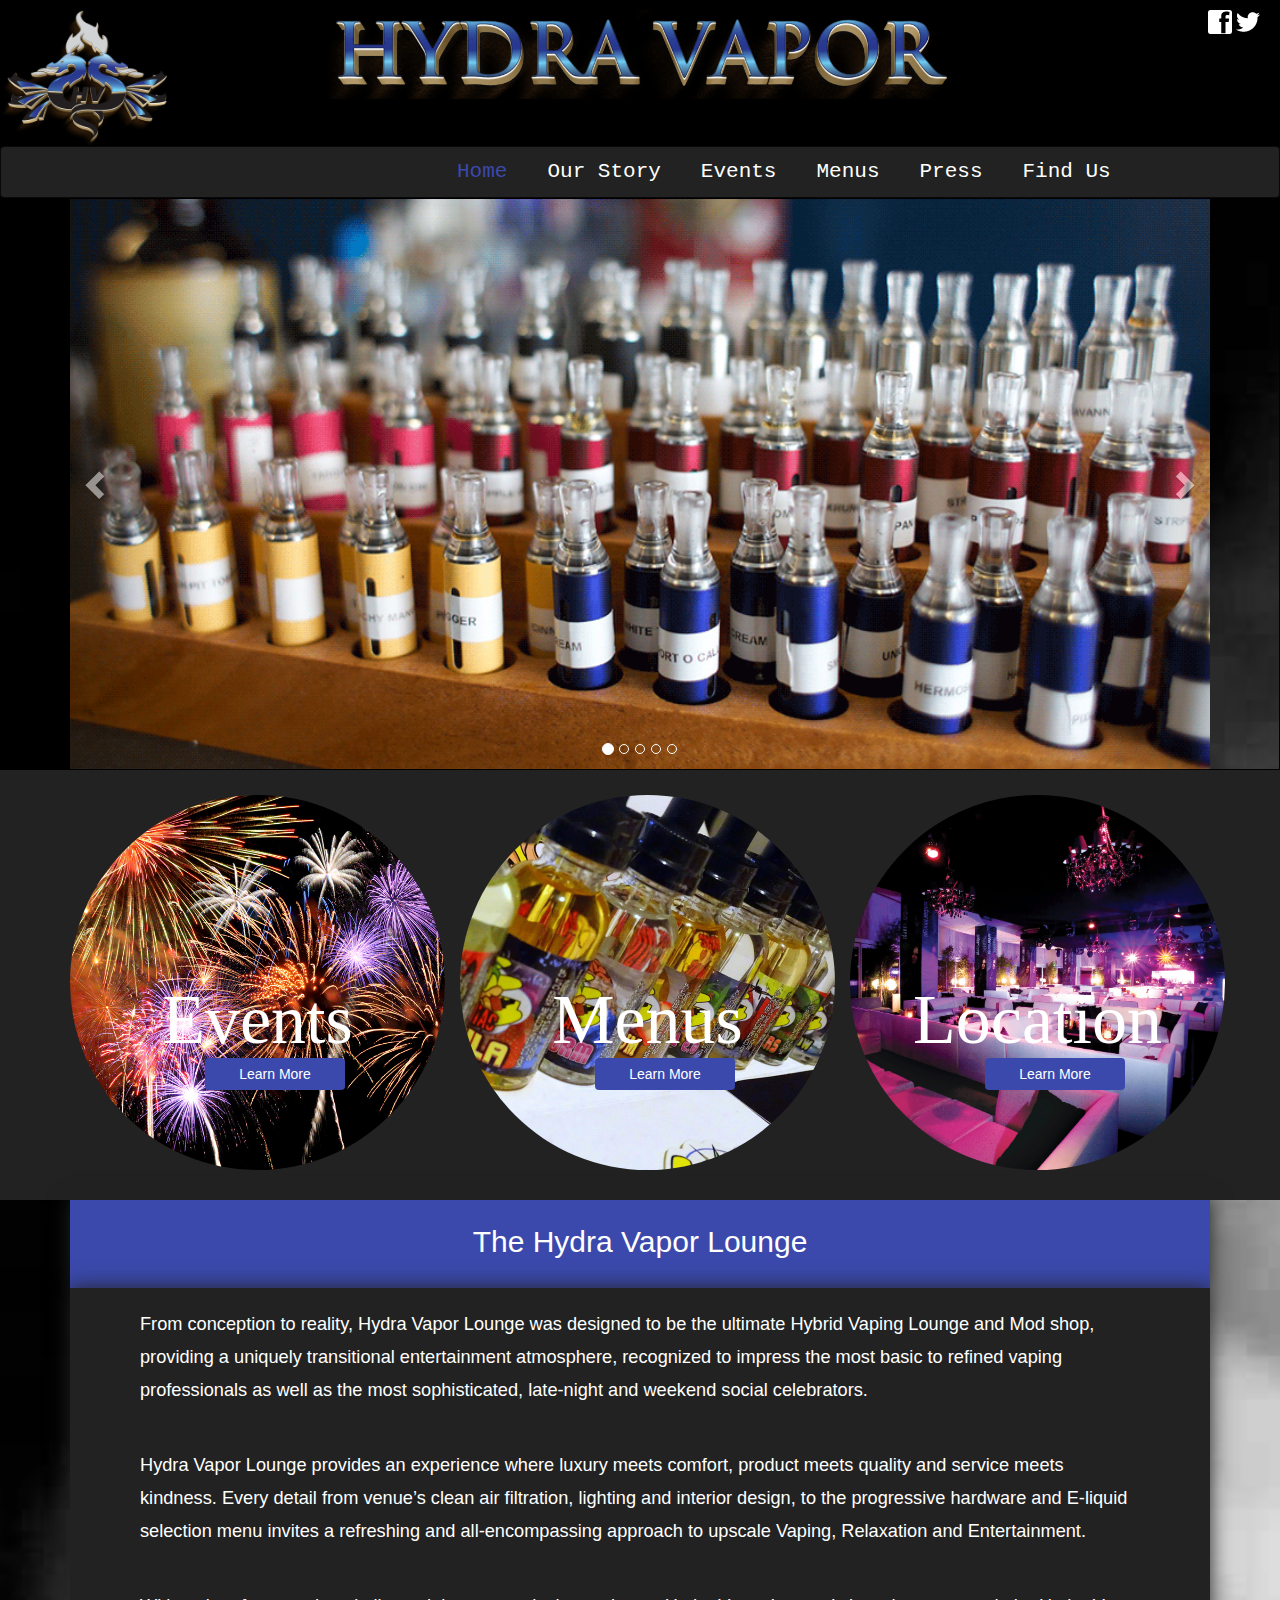
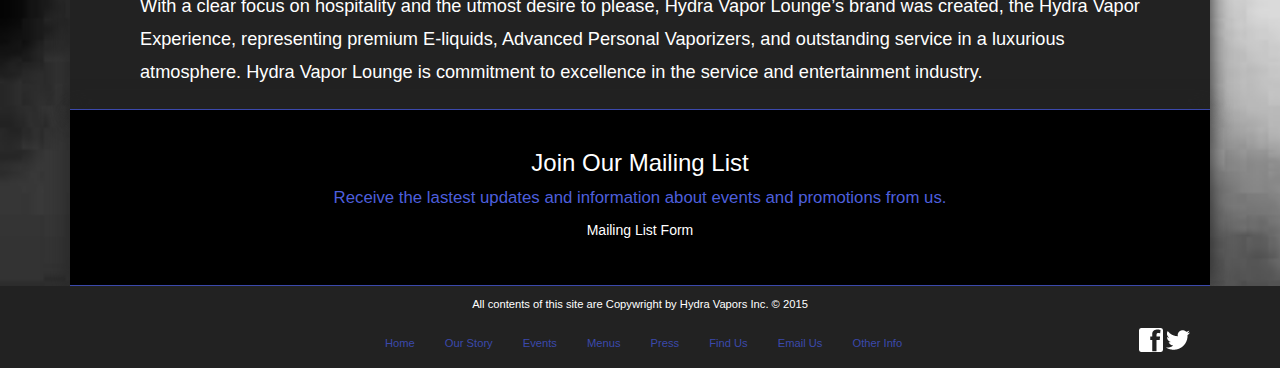
<file: index.html>
<!DOCTYPE html>
<html lang="en">
  <head>
    <meta charset="utf-8">
    <meta http-equiv="X-UA-Compatible" content="IE=edge">
    <meta name="viewport" content="width=device-width, initial-scale=1">
    <title>Hydra Vapors</title>
    <link href="css/bootstrap.min.css" rel="stylesheet">
    <link href="css/stylesheet.css" rel="stylesheet">
    <script src="jquery/dist/jquery.js"></script>
   </head>
   
  <body>
    <div class="container-liquid headlogo">
      <div class="row">
          <div class="col-lg-3, col-md-3, col-sm-3, col-xs-3">
            <div class="logo">
            <img src="img/hydralogobase2.png" class="left-block img-responsive" alt="Hydra Vapor Logo" width="170">
          </div>
          </div>
          <div class="col-lg-6, col-md-6, col-sm-6, col-xs-6">
            <div class="logo">
            <a href="index.html"><img src="img/hydravaportitle2.png" class="center-block img-responsive" alt="Hydra Vapor Title" width="900"></a>
            </div>
          </div>
          <div class="col-lg-3, col-md-3, col-sm-3, col-xs-3">
            <div class="social">
                <a href="https://www.facebook.com/HydraVapors"target="_blank"><img src="img/Facebook_Logo_Button_24.png"></a>
                <a href="https://twitter.com/hydravapors"target="_blank"><img src="img/Twitter_logo_24.png"></a>
             </div>
           </div>
        </div>
       </div>
       
    
       <div class="navbar navbar-inverse" role="navigation">
         <div class="container-liquid"> 
           <div class="col-lg-offset-4 col-lg-8 col-md-offset-2 col-md-10 col-sm-offset-1 col-sm-11">
           <button class="navbar-toggle" data-toggle="collapse" data-target=".navtoggle">
             <span class="icon-bar"></span>
             <span class="icon-bar"></span>
             <span class="icon-bar"></span>
           </button>
           <div class="navbar-collapse collapse navtoggle">
           <ul class="nav navbar-nav">
             <li class="active"><a href="index.html">Home</a></li>
             <li><a href="story.html">Our Story</a></li>
             <li><a href="events.html">Events</a></li>
             <li><a href="menu.html">Menus</a></li>
             <li><a href="press.html">Press</a></li>
             <li><a href="contact.html">Find Us</a></li>
             
            </ul> 
           </div>
          </div>
         </div>
        </div>
  
        <div id="myCarousel" class="carousel slide" data-ride="carousel">
        <ol class="carousel-indicators hidden-sm hidden-xs">
          <li data-target="#myCarousel" data-slide-to="0" class="active"></li>
          <li data-target="#myCarousel" data-slide-to="1"></li>
          <li data-target="#myCarousel" data-slide-to="2"></li>
          <li data-target="#myCarousel" data-slide-to="3"></li>
          <li data-target="#myCarousel" data-slide-to="4"></li>
        </ol>
        <div class="carousel-inner" role="listbox">
          <div class="item active">
            <div class="container">
            <img src="img/image0.png" class="img-responsive" alt="Vapor Products" width="1580">
          </div>
          </div>

          <div class="item">
            <div class="container">
            <img src="img/image1.png" class="img-responsive" alt="Vapor Products" width="1580">
          </div>
          </div>

          <div class="item">
            <div class="container">
            <img src="img/image05.png" class="img-responsive" alt="Vapor Products" width="1580">
          </div>
          </div>

          <div class="item">
            <div class="container">
            <img src="img/image3.png" class="img-responsive" alt="Vapor Products" width="1580">
          </div>
          </div>
          
          <div class="item">
            <div class="container">
            <img src="img/image4.png" class="img-responsive" alt="Vapor Products" width="1580">
          </div>
          </div>
            <a class="left carousel-control" href="#myCarousel" role="button" data-slide="prev">
              <span class="glyphicon glyphicon-chevron-left" aria-hidden="true"></span>
              <span class="sr-only">Previous</span>
            </a>
            <a class="right carousel-control" href="#myCarousel" role="button" data-slide="next">
              <span class="glyphicon glyphicon-chevron-right" aria-hidden="true"></span>
              <span class="sr-only">Next</span>
            </a>
        </div>
        </div>
        
        <div class="bodyarea">
        <div class="container">
          <div class="bodyimagecontainer row">
            <div class="col-lg-4 col-md-4">
              <div class="bodyimages">
                 <img src="img/events.png" alt="Events" width="375">
                 <figcaption>Events</figcaption>
                 <a href="events.html"><button type="button" class="btn btn-default">Learn More</button></a>
              </div>
            </div>
            <div class="col-lg-4 col-md-4">
              <div class="bodyimages">
                <img src="img/menus.png" alt="Menus" width="375">
                <figcaption>Menus</figcaption>
                <a href="menu.html"><button type="button" class="btn btn-default">Learn More</button></a>
              </div>
            </div>
            <div class="col-lg-4 col-md-4">
              <div class="bodyimages">
                <img src="img/lounge.png" alt="Find Us" width="375">
                <figcaption>Location</figcaption>
                <a href="contact.html"><button type="button" class="btn btn-default">Learn More</button></a>
              </div>
           </div>
          </div>
         </div>
        </div>
        
        
        <div class="container">
           <div class="bodyboxheader">
            <h2>The Hydra Vapor Lounge</h2>
            </div>
            <div class="bodytexts">
            <p>From conception to reality, Hydra Vapor Lounge was designed to be the ultimate Hybrid Vaping Lounge and Mod shop, providing a uniquely transitional entertainment atmosphere, recognized to impress the most basic to refined vaping professionals as well as the most sophisticated, late-night and weekend social celebrators. <br><br></p>
            <p>Hydra Vapor Lounge provides an experience where luxury meets comfort, product meets quality and service meets kindness. Every detail from venue’s clean air filtration, lighting and interior design, to the progressive hardware and E-liquid selection menu invites a refreshing and all-encompassing approach to upscale Vaping, Relaxation and Entertainment.<br><br></p>
            <p>With a clear focus on hospitality and the utmost desire to please, Hydra Vapor Lounge’s brand was created, the Hydra Vapor Experience, representing premium E-liquids, Advanced Personal Vaporizers, and outstanding service in a luxurious atmosphere. Hydra Vapor Lounge is commitment to excellence in the service and entertainment industry.</p>
          </div>
          <div class="bodyboxalt">
            <h3>Join Our Mailing List</h3>
            <p class="smallfont">Receive the lastest updates and information about events and promotions from us.</p>
            <p>Mailing List Form</p>
          </div>
        </div>
         
        
        <div class="bottomtext">
          <div class="container">
            <p>All contents of this site are Copywright by Hydra Vapors Inc. &copy; 2015</p>
             <div class="social hidden-xs">
                <a href="https://www.facebook.com/HydraVapors"target="_blank"><img src="img/Facebook_Logo_Button_24.png"</a>
                <a href="https://twitter.com/hydravapors"target="_blank"><img src="img/Twitter_logo_24.png"></a>
             </div>
              <div class="col-lg-offset-3 col-lg-8 col-md-offset-2 col-md-10 col-sm-offset-1 col-sm-11 hidden-xs">
                <ul class="nav navbar-nav">
                <li><a href="index.html">Home</a></li>
                <li><a href="story.html">Our Story</a></li>
                <li><a href="events.html">Events</a></li>
                <li><a href="menu.html">Menus</a></li>
                <li><a href="press.html">Press</a></li>
                <li><a href="contact.html">Find Us</a></li>
                <li><a href="#">Email Us</a></li>
                <li><a href="#">Other Info</a></li>
                </ul> 
             </div>
          </div>
       </div>
    

    <!-- jQuery (necessary for Bootstrap's JavaScript plugins) -->
    <script src="jquery/dist/jquery.min.js"></script>
    <!-- Include all compiled plugins (below), or include individual files as needed -->
    <script src="js/bootstrap.min.js"></script>
  </body>
</html>
</file>
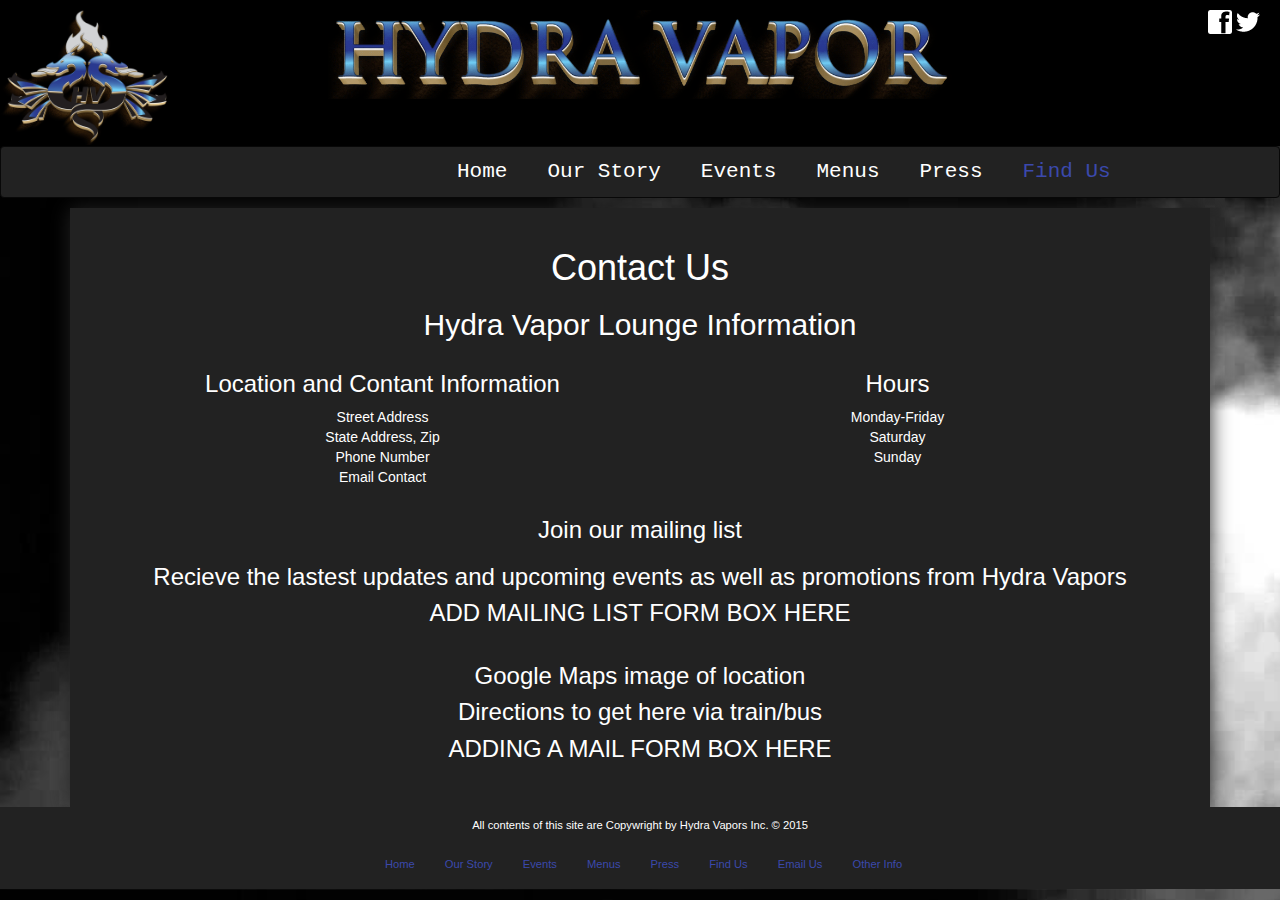
<file: contact.html>
<!DOCTYPE html>
<html lang="en">
  <head>
    <meta charset="utf-8">
    <meta http-equiv="X-UA-Compatible" content="IE=edge">
    <meta name="viewport" content="width=device-width, initial-scale=1">
    <title>Hydra Vapors</title>
    <link href="css/bootstrap.min.css" rel="stylesheet">
    <link href="css/stylesheet.css" rel="stylesheet">
  
   </head>
   
  <body>
    <div class="container-liquid headlogo">
      <div class="row">
          <div class="col-lg-3, col-md-3, col-sm-3, col-xs-3">
            <div class="logo">
            <img src="img/hydralogobase2.png" class="left-block img-responsive" alt="Hydra Vapor Logo" width="170">
          </div>
          </div>
          <div class="col-lg-6, col-md-6, col-sm-6, col-xs-6">
            <div class="logo">
            <a href="index.html"><img src="img/hydravaportitle2.png" class="center-block img-responsive" alt="Hydra Vapor Title" width="900"></a>
            </div>
          </div>
          <div class="col-lg-3, col-md-3, col-sm-3, col-xs-3">
            <div class="social">
                <a href="https://www.facebook.com/HydraVapors"target="_blank"><img src="img/Facebook_Logo_Button_24.png"></a>
                <a href="https://twitter.com/hydravapors"target="_blank"><img src="img/Twitter_logo_24.png"></a>
             </div>
           </div>
        </div>
       </div>
       
       
    
       <div class="navbar navbar-inverse" role="navigation">
         <div class="container-liquid"> 
           <div class="col-lg-offset-4 col-lg-8 col-md-offset-2 col-md-10 col-sm-offset-1 col-sm-11">
           <button class="navbar-toggle" data-toggle="collapse" data-target=".navtoggle">
             <span class="icon-bar"></span>
             <span class="icon-bar"></span>
             <span class="icon-bar"></span>
           </button>
           <div class="navbar-collapse collapse navtoggle">
           <ul class="nav navbar-nav">
             <li><a href="index.html">Home</a></li>
             <li><a href="story.html">Our Story</a></li>
             <li><a href="events.html">Events</a></li>
             <li><a href="menu.html">Menus</a></li>
             <li><a href="press.html">Press</a></li>
             <li class="active"><a href="contact.html">Find Us</a></li>
             
             
            </ul> 
           </div>
             </div>
           </div>
           </div>
           
           <div class="container">
             <div class="bodybox">
               <h1>Contact Us</h1>
               <h2>Hydra Vapor Lounge Information</h2>
               <div class="row">
                 <div class="col-lg-6 col-md-6 col-sm-12 col-xs-12">
                   <h3>Location and Contant Information</h3>
                   <p>Street Address <br>State Address, Zip<br>Phone Number<br>Email Contact</p>
                 </div>
                 <div class="col-lg-6 col-md-6 col-sm-12 col-xs-12">
                   <h3>Hours</h3>
                   <p>Monday-Friday<br>Saturday<br>Sunday</p>
                 </div>
               </div>
               <h3>Join our mailing list<h3>
               <p>Recieve the lastest updates and upcoming events as well as promotions from Hydra Vapors</p>
               <p>ADD MAILING LIST FORM BOX HERE</p><br>
               <p>Google Maps image of location</p>
               <p>Directions to get here via train/bus</p>
               <p>ADDING A MAIL FORM BOX HERE</p>
             </div>
           </div>
           
        <div class="bottomtext">
        <div class="container">
            <p>All contents of this site are Copywright by Hydra Vapors Inc. &copy; 2015</p>
            
            <div class="col-lg-offset-3 col-lg-8 col-md-offset-2 col-md-10 col-sm-offset-1 col-sm-11 hidden-xs">
            <ul class="nav navbar-nav">
             <li><a href="index.html">Home</a></li>
             <li><a href="story.html">Our Story</a></li>
             <li><a href="events.html">Events</a></li>
             <li><a href="menu.html">Menus</a></li>
             <li><a href="press.html">Press</a></li>
             <li><a href="contact.html">Find Us</a></li>
             <li><a href="#">Email Us</a></li>
             <li><a href="#">Other Info</a></li>
            </ul> 
           </div>
          </div>
      </div>
      
    

    <!-- jQuery (necessary for Bootstrap's JavaScript plugins) -->
    <script src="jquery/dist/jquery.min.js"></script>
    <!-- Include all compiled plugins (below), or include individual files as needed -->
    <script src="js/bootstrap.min.js"></script>
	</body>
</html>
</file>
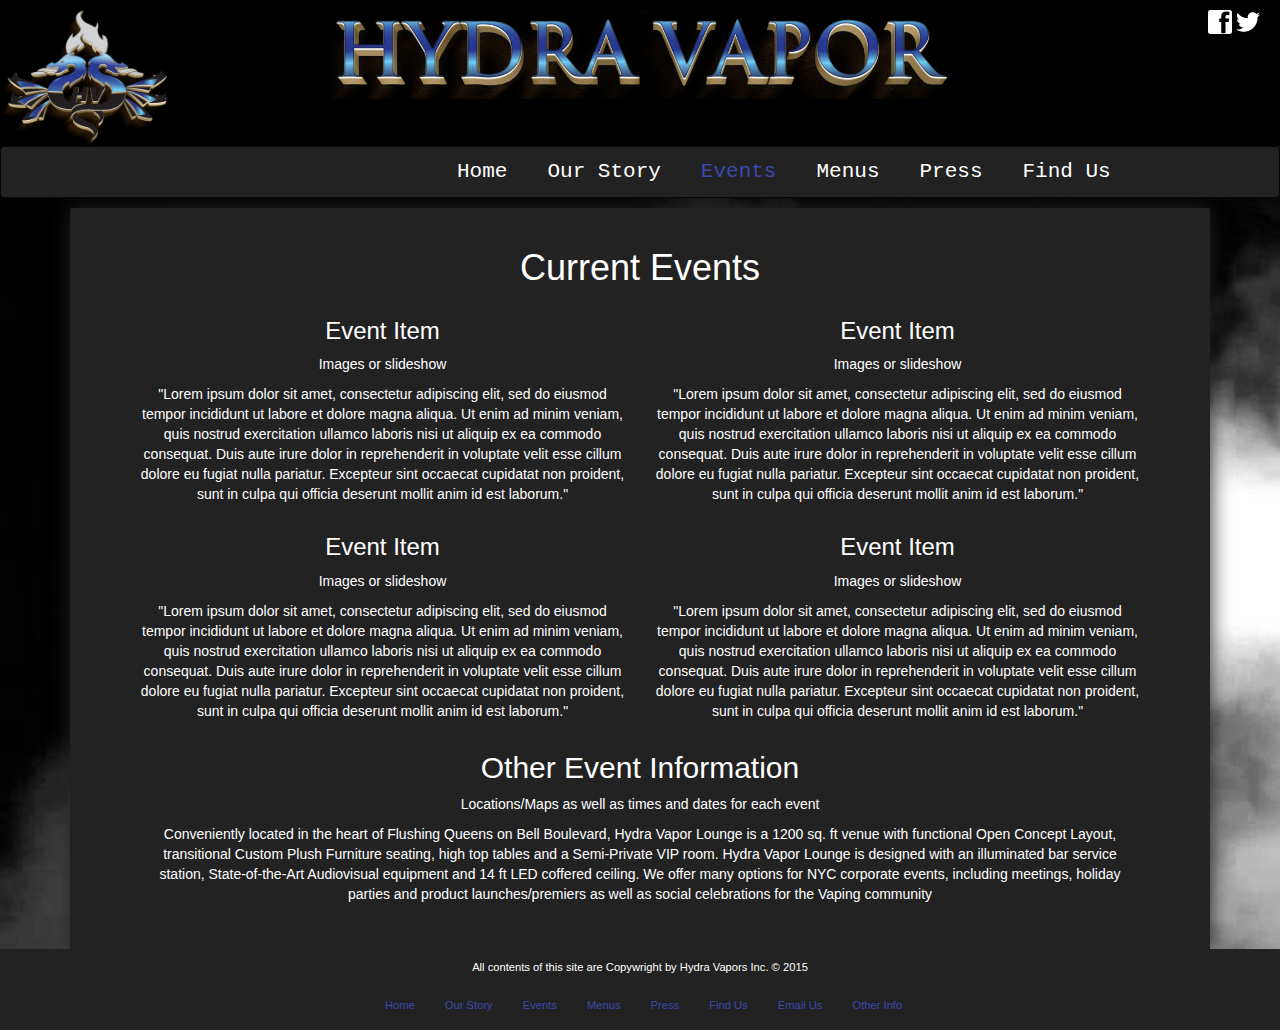
<file: events.html>
<!DOCTYPE html>
<html lang="en">
  <head>
    <meta charset="utf-8">
    <meta http-equiv="X-UA-Compatible" content="IE=edge">
    <meta name="viewport" content="width=device-width, initial-scale=1">
    <title>Hydra Vapors</title>
    <link href="css/bootstrap.min.css" rel="stylesheet">
    <link href="css/stylesheet.css" rel="stylesheet">
  
   </head>
   
  <body>
    <div class="container-liquid headlogo">
      <div class="row">
          <div class="col-lg-3, col-md-3, col-sm-3, col-xs-3">
            <div class="logo">
            <img src="img/hydralogobase2.png" class="left-block img-responsive" alt="Hydra Vapor Logo" width="170">
          </div>
          </div>
          <div class="col-lg-6, col-md-6, col-sm-6, col-xs-6">
            <div class="logo">
            <a href="index.html"><img src="img/hydravaportitle2.png" class="center-block img-responsive" alt="Hydra Vapor Title" width="900"></a>
            </div>
          </div>
          <div class="col-lg-3, col-md-3, col-sm-3, col-xs-3">
            <div class="social">
                <a href="https://www.facebook.com/HydraVapors"target="_blank"><img src="img/Facebook_Logo_Button_24.png"></a>
                <a href="https://twitter.com/hydravapors"target="_blank"><img src="img/Twitter_logo_24.png"></a>
             </div>
           </div>
        </div>
       </div>
       
    
       <div class="navbar navbar-inverse" role="navigation">
         <div class="container-liquid"> 
           <div class="col-lg-offset-4 col-lg-8 col-md-offset-2 col-md-10 col-sm-offset-1 col-sm-11">
           <button class="navbar-toggle" data-toggle="collapse" data-target=".navtoggle">
             <span class="icon-bar"></span>
             <span class="icon-bar"></span>
             <span class="icon-bar"></span>
           </button>
           <div class="navbar-collapse collapse navtoggle">
           <ul class="nav navbar-nav">
             <li><a href="index.html">Home</a></li>
             <li><a href="story.html">Our Story</a></li>
             <li class="active"><a href="events.html">Events</a></li>
             <li><a href="menu.html">Menus</a></li>
             <li><a href="press.html">Press</a></li>
             <li><a href="contact.html">Find Us</a></li>
             
             
             
            </ul> 
           </div>
             </div>
           </div>
           </div>
           
           <div class="container">
        <div class="bodybox">
          <h1>Current Events</h1>
          <div class="row">
            <div class="col-lg-6 col-md-6 col-sm-12 col-xs-12">
              <h3>Event Item</h3>
              <p>Images or slideshow</p>
              <p>"Lorem ipsum dolor sit amet, consectetur adipiscing elit, sed do eiusmod tempor incididunt ut labore et dolore magna aliqua. Ut enim ad minim veniam, quis nostrud exercitation ullamco laboris nisi ut aliquip ex ea commodo consequat. Duis aute irure dolor in reprehenderit in voluptate velit esse cillum dolore eu fugiat nulla pariatur. Excepteur sint occaecat cupidatat non proident, sunt in culpa qui officia deserunt mollit anim id est laborum."</p>
            </div>
            <div class="col-lg-6 col-md-6 col-sm-12 col-xs-12">
              <h3>Event Item</h3>
              <p>Images or slideshow</p>
              <p>"Lorem ipsum dolor sit amet, consectetur adipiscing elit, sed do eiusmod tempor incididunt ut labore et dolore magna aliqua. Ut enim ad minim veniam, quis nostrud exercitation ullamco laboris nisi ut aliquip ex ea commodo consequat. Duis aute irure dolor in reprehenderit in voluptate velit esse cillum dolore eu fugiat nulla pariatur. Excepteur sint occaecat cupidatat non proident, sunt in culpa qui officia deserunt mollit anim id est laborum."</p>
            </div>
          </div>
          <div class="row">
            <div class="col-lg-6 col-md-6 col-sm-12 col-xs-12">
              <h3>Event Item</h3>
              <p>Images or slideshow</p>
              <p>"Lorem ipsum dolor sit amet, consectetur adipiscing elit, sed do eiusmod tempor incididunt ut labore et dolore magna aliqua. Ut enim ad minim veniam, quis nostrud exercitation ullamco laboris nisi ut aliquip ex ea commodo consequat. Duis aute irure dolor in reprehenderit in voluptate velit esse cillum dolore eu fugiat nulla pariatur. Excepteur sint occaecat cupidatat non proident, sunt in culpa qui officia deserunt mollit anim id est laborum."</p>
            </div>
            <div class="col-lg-6 col-md-6 col-sm-12 col-xs-12">
              <h3>Event Item</h3>
              <p>Images or slideshow</p>
              <p>"Lorem ipsum dolor sit amet, consectetur adipiscing elit, sed do eiusmod tempor incididunt ut labore et dolore magna aliqua. Ut enim ad minim veniam, quis nostrud exercitation ullamco laboris nisi ut aliquip ex ea commodo consequat. Duis aute irure dolor in reprehenderit in voluptate velit esse cillum dolore eu fugiat nulla pariatur. Excepteur sint occaecat cupidatat non proident, sunt in culpa qui officia deserunt mollit anim id est laborum."</p>
            </div>
          </div>
          <h2>Other Event Information</h2>
          <p>Locations/Maps as well as times and dates for each event</p>
          <p>Conveniently located in the heart of Flushing Queens on Bell Boulevard, Hydra Vapor Lounge is a 1200 sq. ft venue with functional Open Concept Layout, transitional Custom Plush Furniture seating, high top tables and a Semi-Private VIP room. Hydra Vapor Lounge is designed with an illuminated bar service station, State-of-the-Art Audiovisual equipment and 14 ft LED coffered ceiling. We offer many options for NYC corporate events, including meetings, holiday parties and product launches/premiers as well as social celebrations for the Vaping community</p>
        </div>
      </div>
           
          <div class="bottomtext">
        <div class="container">
            <p>All contents of this site are Copywright by Hydra Vapors Inc. &copy; 2015</p>
            
            <div class="col-lg-offset-3 col-lg-8 col-md-offset-2 col-md-10 col-sm-offset-1 col-sm-11 hidden-xs">
            <ul class="nav navbar-nav">
             <li><a href="index.html">Home</a></li>
             <li><a href="story.html">Our Story</a></li>
             <li><a href="events.html">Events</a></li>
             <li><a href="menu.html">Menus</a></li>
             <li><a href="press.html">Press</a></li>
             <li><a href="contact.html">Find Us</a></li>
             <li><a href="#">Email Us</a></li>
             <li><a href="#">Other Info</a></li>
            </ul> 
           </div>
          </div>
      </div>
      
      
    

    <!-- jQuery (necessary for Bootstrap's JavaScript plugins) -->
    <script src="jquery/dist/jquery.min.js"></script>
    <!-- Include all compiled plugins (below), or include individual files as needed -->
    <script src="js/bootstrap.min.js"></script>
	</body>
</html>
</file>
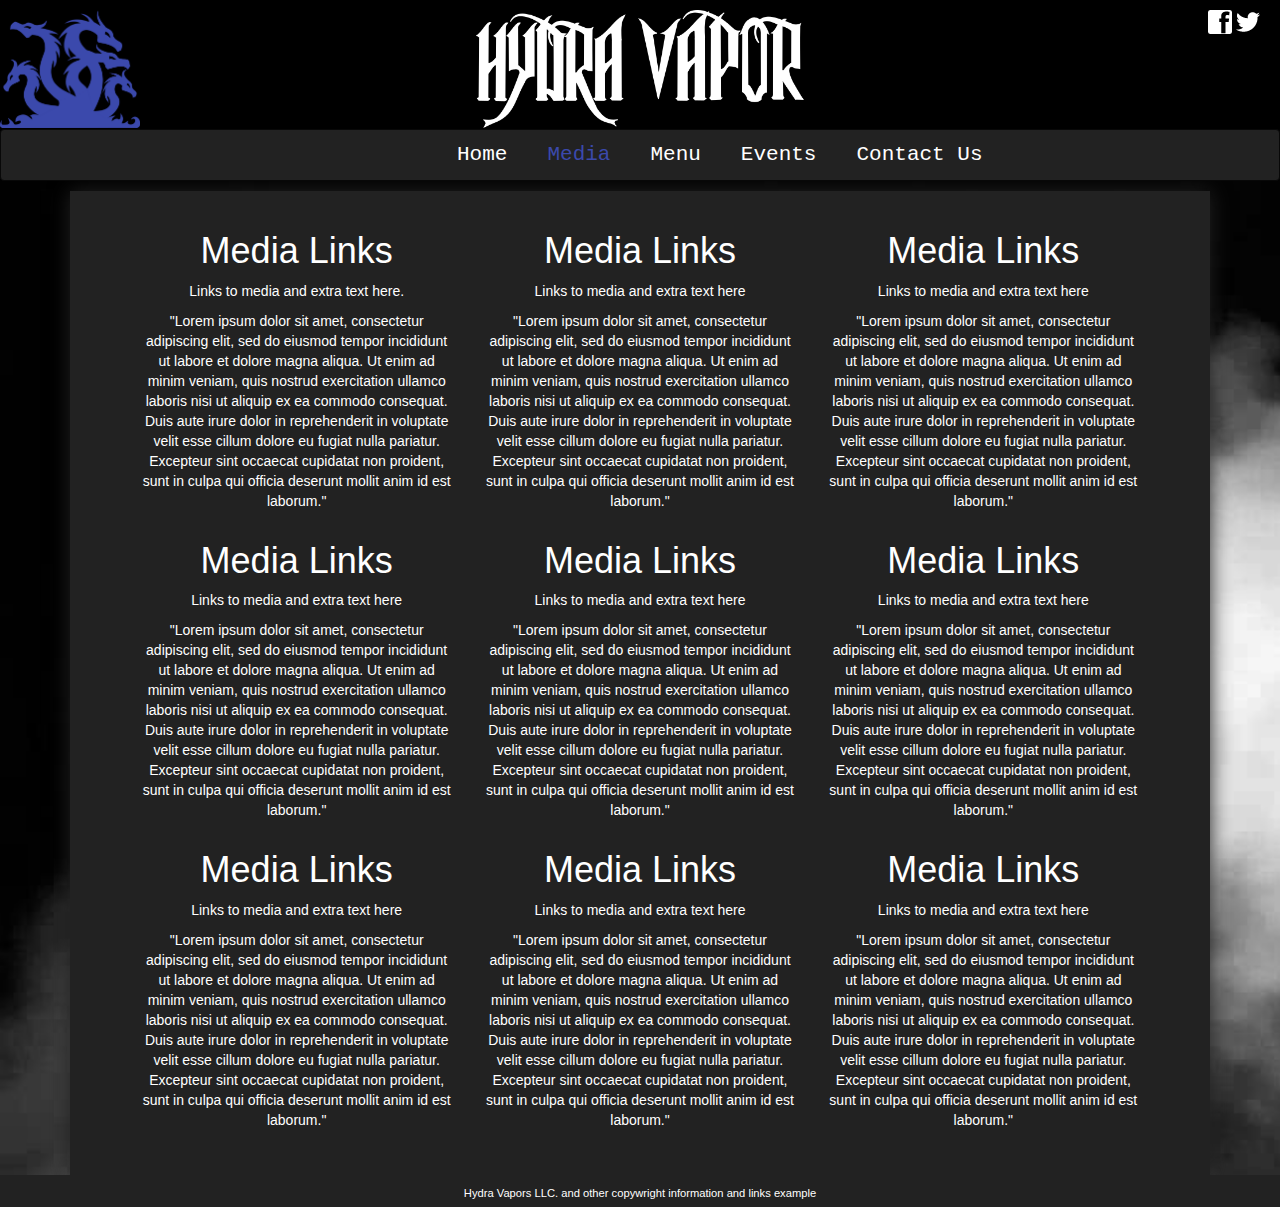
<file: media.html>
<!DOCTYPE html>
<html lang="en">
  <head>
    <meta charset="utf-8">
    <meta http-equiv="X-UA-Compatible" content="IE=edge">
    <meta name="viewport" content="width=device-width, initial-scale=1">
    <title>Hydra Vapors</title>
    <link href="css/bootstrap.min.css" rel="stylesheet">
    <link href="css/stylesheet.css" rel="stylesheet">
   
  </head>
  <body>
    <div class="container-liquid headlogo">
      <div class="row">
          <div class="col-lg-3, col-md-3, col-sm-3, col-xs-3">
            <div class="logo">
            <img src="img/hydralogobase.png" class="left-block img-responsive" alt="Hydra Vapor Logo" width="140">
          </div>
          </div>
          <div class="col-lg-6, col-md-6, col-sm-6, col-xs-6">
            <div class="logo">
            <a href="index.html"><img src="img/hydravaportitle.png" class="center-block img-responsive" alt="Hydra Vapor Title" width="328"></a>
            </div>
          </div>
          <div class="col-lg-3, col-md-3, col-sm-3, col-xs-3">
            <div class="social">
                <a href="https://www.facebook.com/HydraVapors"target="_blank"><img src="img/Facebook_Logo_Button_24.png"></a>
                <a href="https://twitter.com/hydravapors"target="_blank"><img src="img/Twitter_logo_24.png"></a>
             </div>
           </div>
        </div>
       </div>
       
    
       <div class="navbar navbar-inverse" role="navigation">
         <div class="container-liquid"> 
           <div class="col-lg-offset-4 col-lg-8 col-md-offset-2 col-md-10 col-sm-offset-1 col-sm-11">
           <button class="navbar-toggle" data-toggle="collapse" data-target=".navtoggle">
             <span class="icon-bar"></span>
             <span class="icon-bar"></span>
             <span class="icon-bar"></span>
           </button>
           <div class="navbar-collapse collapse navtoggle">
           <ul class="nav navbar-nav">
             <li><a href="index.html">Home</a></li>
             <li class="active"><a href="media.html">Media</a></li>
             <li><a href="menu.html">Menu</a></li>
             <li><a href="events.html">Events</a></li>
             <li><a href="contact.html">Contact Us</a></li>
            </ul> 
           </div>
          </div>
         </div>
        </div>
           
        <div class="container">
          <div class="bodybox">
            <div class="row">
              <div class="col-lg-4 col-md-4 col-sm-12 col-xs-12">
                <h1>Media Links</h1>
                <p>Links to media and extra text here. </p>
                <p>"Lorem ipsum dolor sit amet, consectetur adipiscing elit, sed do eiusmod tempor incididunt ut labore et dolore magna aliqua. Ut enim ad minim veniam, quis nostrud exercitation ullamco laboris nisi ut aliquip ex ea commodo consequat. Duis aute irure dolor in reprehenderit in voluptate velit esse cillum dolore eu fugiat nulla pariatur. Excepteur sint occaecat cupidatat non proident, sunt in culpa qui officia deserunt mollit anim id est laborum."</p>
              </div>
              <div class="col-lg-4 col-md-4 col-sm-12 col-xs-12">
                <h1>Media Links</h1>
                <p>Links to media and extra text here</p>
                <p>"Lorem ipsum dolor sit amet, consectetur adipiscing elit, sed do eiusmod tempor incididunt ut labore et dolore magna aliqua. Ut enim ad minim veniam, quis nostrud exercitation ullamco laboris nisi ut aliquip ex ea commodo consequat. Duis aute irure dolor in reprehenderit in voluptate velit esse cillum dolore eu fugiat nulla pariatur. Excepteur sint occaecat cupidatat non proident, sunt in culpa qui officia deserunt mollit anim id est laborum."</p>
              </div>
              <div class="col-lg-4 col-md-4 col-sm-12 col-xs-12">
                <h1>Media Links</h1>
                <p>Links to media and extra text here</p>
                <p>"Lorem ipsum dolor sit amet, consectetur adipiscing elit, sed do eiusmod tempor incididunt ut labore et dolore magna aliqua. Ut enim ad minim veniam, quis nostrud exercitation ullamco laboris nisi ut aliquip ex ea commodo consequat. Duis aute irure dolor in reprehenderit in voluptate velit esse cillum dolore eu fugiat nulla pariatur. Excepteur sint occaecat cupidatat non proident, sunt in culpa qui officia deserunt mollit anim id est laborum."</p>
              </div>
            </div>
            <div class="row">
              <div class="col-lg-4 col-md-4 col-sm-12 col-xs-12">
                <h1>Media Links</h1>
                <p>Links to media and extra text here</p>
                <p>"Lorem ipsum dolor sit amet, consectetur adipiscing elit, sed do eiusmod tempor incididunt ut labore et dolore magna aliqua. Ut enim ad minim veniam, quis nostrud exercitation ullamco laboris nisi ut aliquip ex ea commodo consequat. Duis aute irure dolor in reprehenderit in voluptate velit esse cillum dolore eu fugiat nulla pariatur. Excepteur sint occaecat cupidatat non proident, sunt in culpa qui officia deserunt mollit anim id est laborum."</p>
              </div>
              <div class="col-lg-4 col-md-4 col-sm-12 col-xs-12">
                <h1>Media Links</h1>
                <p>Links to media and extra text here</p>
                <p>"Lorem ipsum dolor sit amet, consectetur adipiscing elit, sed do eiusmod tempor incididunt ut labore et dolore magna aliqua. Ut enim ad minim veniam, quis nostrud exercitation ullamco laboris nisi ut aliquip ex ea commodo consequat. Duis aute irure dolor in reprehenderit in voluptate velit esse cillum dolore eu fugiat nulla pariatur. Excepteur sint occaecat cupidatat non proident, sunt in culpa qui officia deserunt mollit anim id est laborum."</p>
              </div>
              <div class="col-lg-4 col-md-4 col-sm-12 col-xs-12">
                <h1>Media Links</h1>
                <p>Links to media and extra text here</p>
                <p>"Lorem ipsum dolor sit amet, consectetur adipiscing elit, sed do eiusmod tempor incididunt ut labore et dolore magna aliqua. Ut enim ad minim veniam, quis nostrud exercitation ullamco laboris nisi ut aliquip ex ea commodo consequat. Duis aute irure dolor in reprehenderit in voluptate velit esse cillum dolore eu fugiat nulla pariatur. Excepteur sint occaecat cupidatat non proident, sunt in culpa qui officia deserunt mollit anim id est laborum."</p>
              </div>
            </div> 
            <div class="row">
              <div class="col-lg-4 col-md-4 col-sm-12 col-xs-12">
                <h1>Media Links</h1>
                <p>Links to media and extra text here</p>
                <p>"Lorem ipsum dolor sit amet, consectetur adipiscing elit, sed do eiusmod tempor incididunt ut labore et dolore magna aliqua. Ut enim ad minim veniam, quis nostrud exercitation ullamco laboris nisi ut aliquip ex ea commodo consequat. Duis aute irure dolor in reprehenderit in voluptate velit esse cillum dolore eu fugiat nulla pariatur. Excepteur sint occaecat cupidatat non proident, sunt in culpa qui officia deserunt mollit anim id est laborum."</p>
              </div>
              <div class="col-lg-4 col-md-4 col-sm-12 col-xs-12">
                <h1>Media Links</h1>
                <p>Links to media and extra text here</p>
                <p>"Lorem ipsum dolor sit amet, consectetur adipiscing elit, sed do eiusmod tempor incididunt ut labore et dolore magna aliqua. Ut enim ad minim veniam, quis nostrud exercitation ullamco laboris nisi ut aliquip ex ea commodo consequat. Duis aute irure dolor in reprehenderit in voluptate velit esse cillum dolore eu fugiat nulla pariatur. Excepteur sint occaecat cupidatat non proident, sunt in culpa qui officia deserunt mollit anim id est laborum."</p>
              </div>
              <div class="col-lg-4 col-md-4 col-sm-12 col-xs-12">
                <h1>Media Links</h1>
                <p>Links to media and extra text here</p>
                <p>"Lorem ipsum dolor sit amet, consectetur adipiscing elit, sed do eiusmod tempor incididunt ut labore et dolore magna aliqua. Ut enim ad minim veniam, quis nostrud exercitation ullamco laboris nisi ut aliquip ex ea commodo consequat. Duis aute irure dolor in reprehenderit in voluptate velit esse cillum dolore eu fugiat nulla pariatur. Excepteur sint occaecat cupidatat non proident, sunt in culpa qui officia deserunt mollit anim id est laborum."</p>
              </div>
            </div> 
          </div>    
        </div>
           
        <div class="bottomtext">
          <div class="container">
            <p>Hydra Vapors LLC. and other copywright information and links example</p>
          </div>
        </div>
      
    

    <!-- jQuery (necessary for Bootstrap's JavaScript plugins) -->
    <script src="jquery/dist/jquery.min.js"></script>
    <!-- Include all compiled plugins (below), or include individual files as needed -->
    <script src="js/bootstrap.min.js"></script>
	</body>
</html>
</file>
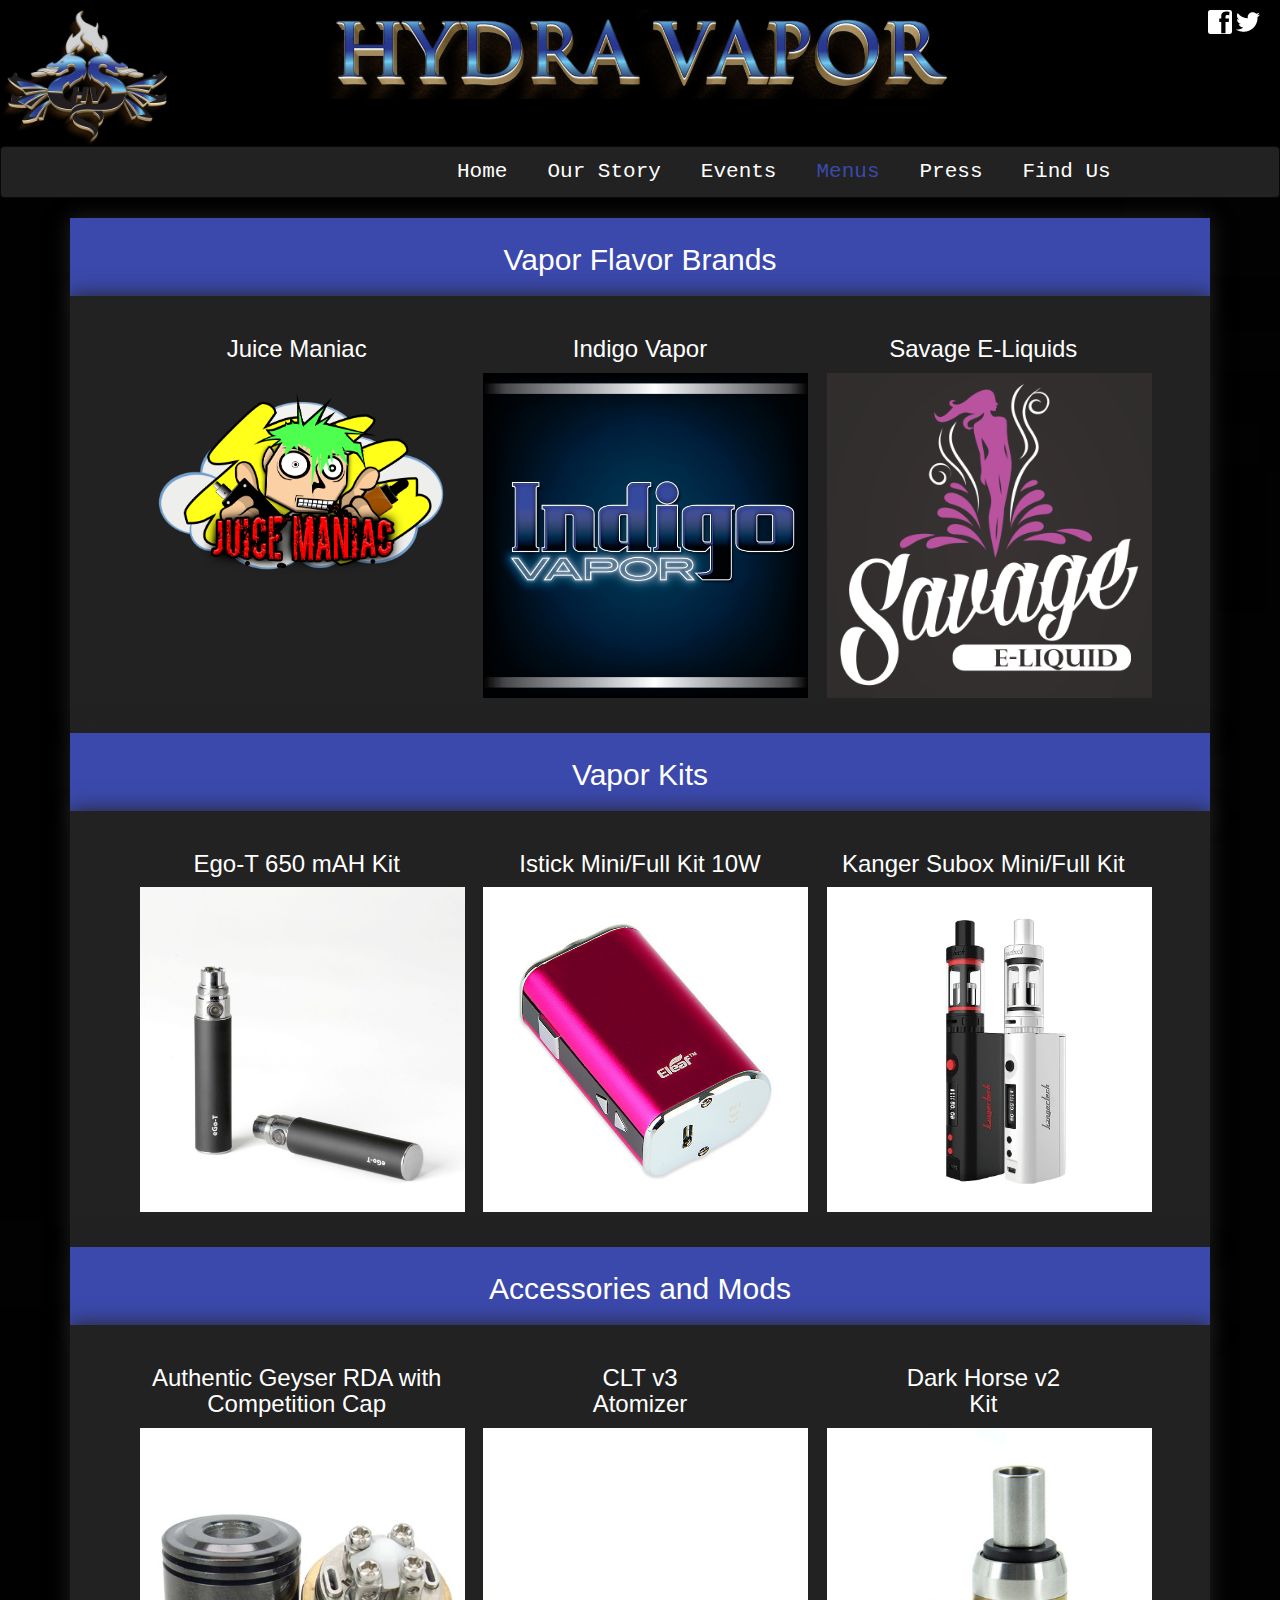
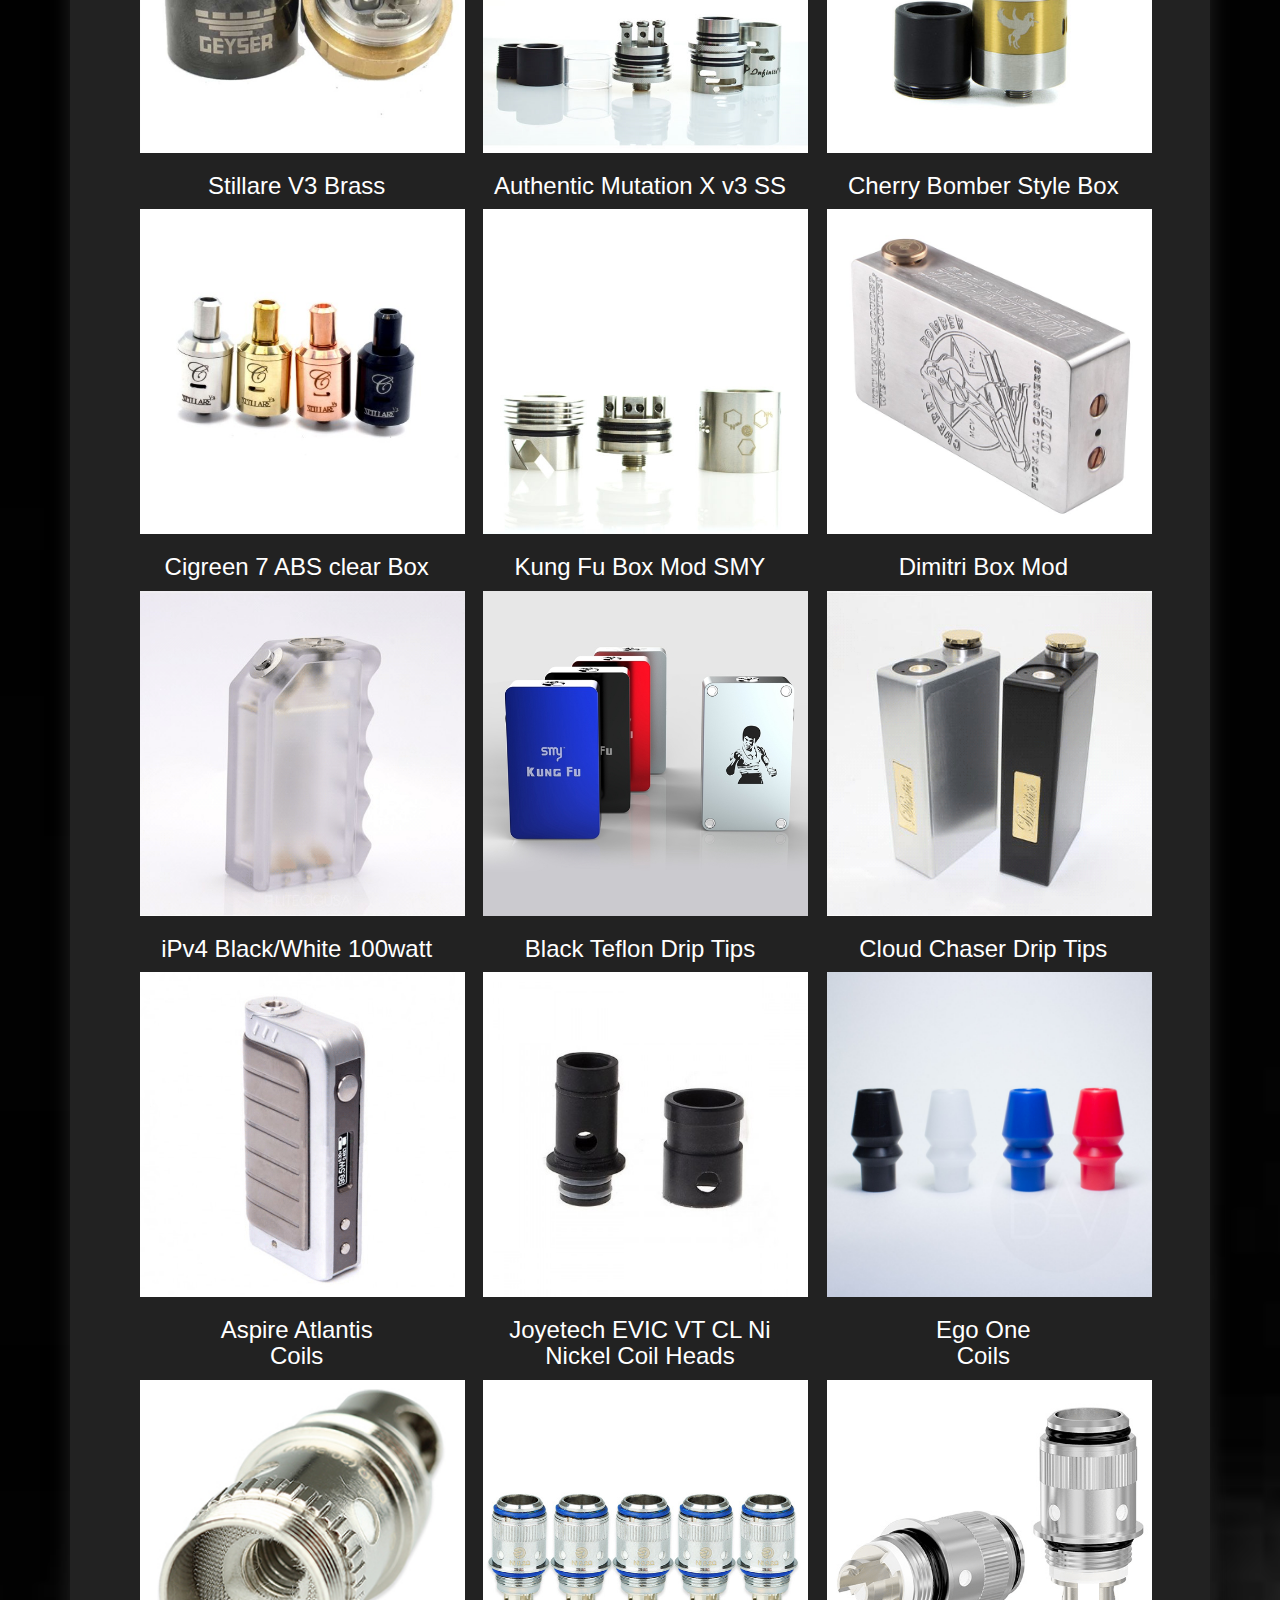
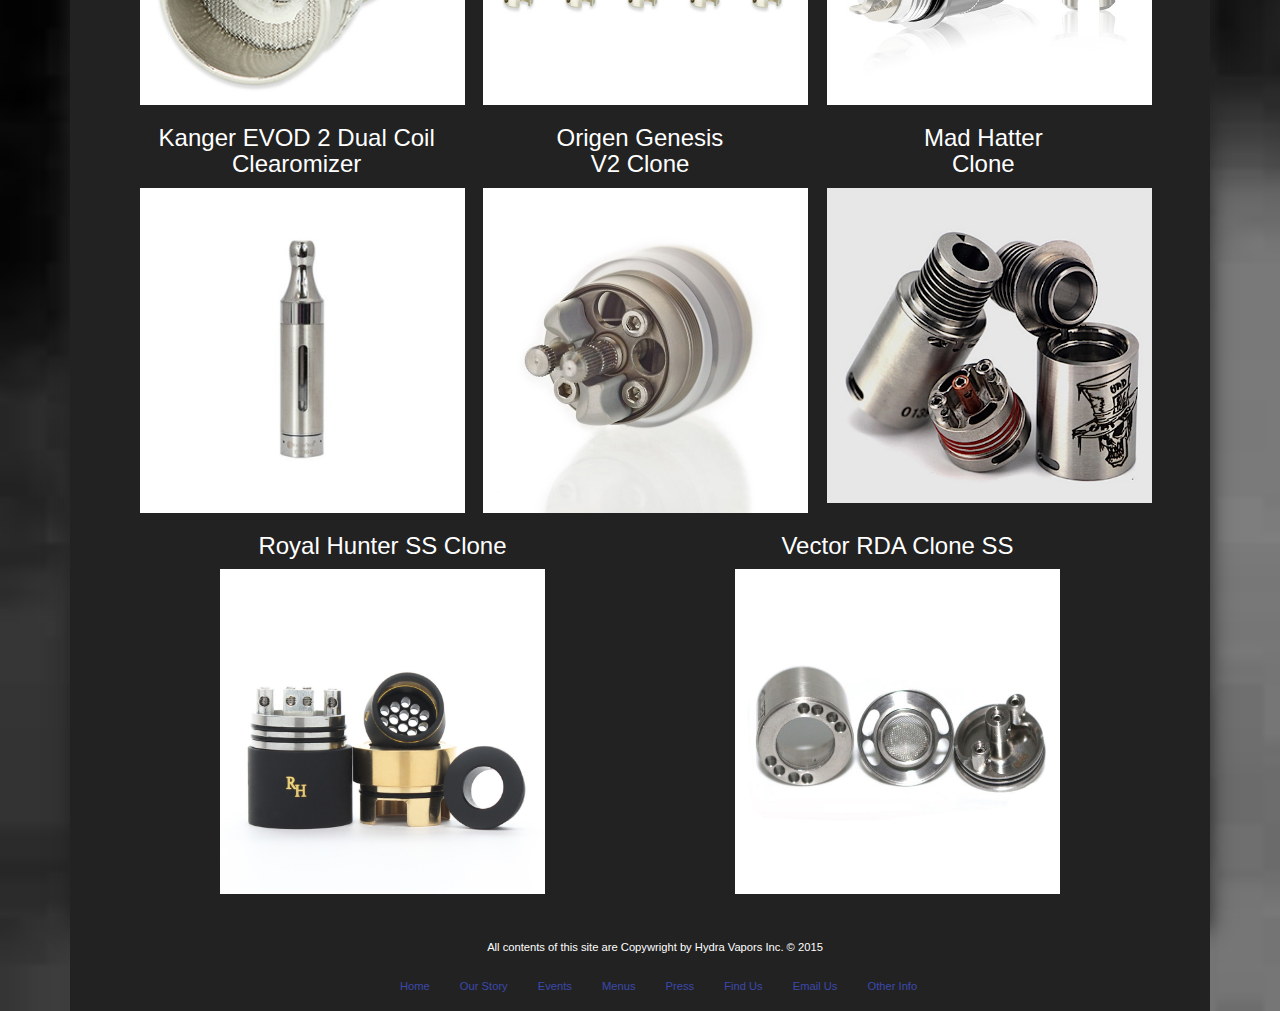
<file: menu.html>
<!DOCTYPE html>
<html lang="en">
  <head>
    <meta charset="utf-8">
    <meta http-equiv="X-UA-Compatible" content="IE=edge">
    <meta name="viewport" content="width=device-width, initial-scale=1">
    <title>Hydra Vapors</title>
    <link href="css/bootstrap.min.css" rel="stylesheet">
    <link href="css/stylesheet.css" rel="stylesheet">
  
   </head>
   
  <body>
    <div class="container-liquid headlogo">
      <div class="row">
          <div class="col-lg-3, col-md-3, col-sm-3, col-xs-3">
            <div class="logo">
            <img src="img/hydralogobase2.png" class="left-block img-responsive" alt="Hydra Vapor Logo" width="170">
          </div>
          </div>
          <div class="col-lg-6, col-md-6, col-sm-6, col-xs-6">
            <div class="logo">
            <a href="index.html"><img src="img/hydravaportitle2.png" class="center-block img-responsive" alt="Hydra Vapor Title" width="900"></a>
            </div>
          </div>
          <div class="col-lg-3, col-md-3, col-sm-3, col-xs-3">
            <div class="social">
                <a href="https://www.facebook.com/HydraVapors"target="_blank"><img src="img/Facebook_Logo_Button_24.png"></a>
                <a href="https://twitter.com/hydravapors"target="_blank"><img src="img/Twitter_logo_24.png"></a>
             </div>
           </div>
        </div>
       </div>
       
    
       <div class="navbar navbar-inverse" role="navigation">
         <div class="container-liquid"> 
           <div class="col-lg-offset-4 col-lg-8 col-md-offset-2 col-md-10 col-sm-offset-1 col-sm-11">
           <button class="navbar-toggle" data-toggle="collapse" data-target=".navtoggle">
             <span class="icon-bar"></span>
             <span class="icon-bar"></span>
             <span class="icon-bar"></span>
           </button>
           <div class="navbar-collapse collapse navtoggle">
           <ul class="nav navbar-nav">
             <li><a href="index.html">Home</a></li>
             <li><a href="story.html">Our Story</a></li>
             <li><a href="events.html">Events</a></li>
             <li class="active"><a href="menu.html">Menus</a></li>
             <li><a href="press.html">Press</a></li>
             <li><a href="contact.html">Find Us</a></li>
              
            
             
            </ul> 
           </div>
             </div>
           </div>
           </div>
           
           <div class="container">
             <div class="bodyboxheader">
               <h2>Vapor Flavor Brands</h2>
              </div>
              <div class="bodybox">
               <div class="row">
                 <div class="col-lg-4 col-md-4 col-sm-4 col-xs-6">
                   <h3>Juice Maniac</h3>
                   <img src="img/juicemaniac.png" alt="Juice Maniac Brand" width="325">
                 </div>
                 <div class="col-lg-4 col-md-4 col-sm-4 col-xs-6">
                   <h3>Indigo Vapor </h3>
                   <img src="img/IndigoVapor.jpg" alt="Indigo Vapor Brand" width ="325">
                 </div>
                 <div class="col-lg-4 col-md-4 col-sm-4 col-xs-6">
                   <h3>Savage E-Liquids</h3>
                   <img src="img/savageeliquid.gif" alt="Savage E-Liquid Brand" width="325">
                 </div> 
               </div>
               </div>
               <div class="bodyboxheader">
                  <h2>Vapor Kits</h2>
               </div>
               <div class="bodybox">
               <div class="row">
                 <div class="col-lg-4 col-md-4 col-sm-4 col-xs-6">
                   <h3>Ego-T 650 mAH Kit</h3>
                   <img src="img/egot.jpg" alt="Ego-T 650 mAH starter kit" width="325">
                   </div>   
                 <div class="col-lg-4 col-md-4 col-sm-4 col-xs-6">
                   <h3>Istick Mini/Full Kit 10W</h3>
                   <img src="img/istick.jpg" alt="Istick Mini Full kit 10 watt" width="325">
                   </div>
                 <div class="col-lg-4 col-md-4 col-sm-4 col-xs-6">
                   <h3>Kanger Subox Mini/Full Kit</h3>
                   <img src="img/kanger.png" alt="Kanger Subox Mini Full Mod kit" width="325">
                  </div>
                 </div>
                 </div>
                 <div class="bodyboxheader">
                 <h2>Accessories and Mods</h2>
                 </div>
                 <div class="bodybox">
                 <div class="row">    
                   <div class="col-lg-4 col-md-4 col-sm-4 col-xs-6">
                   <h3>Authentic Geyser RDA with Competition Cap</h3>
                   <img src="img/geyser.jpg" alt="Authentic Geyser RDA with Competition Cap" width="325">
                  </div>
                 <div class="col-lg-4 col-md-4 col-sm-4 col-xs-6">
                   <h3>CLT v3<br>Atomizer</h3>
                   <img src="img/cltv3.jpg" alt="CLT v3 atomizer" width="325">
                   </div>
                 <div class="col-lg-4 col-md-4 col-sm-4 col-xs-6">
                   <h3>Dark Horse v2 <br>Kit</h3>
                   <img src="img/darkhorse.jpeg" alt="Dark Horse v2 kit" width="325">
                 </div>
               </div>
               <div class="row">
                   <div class="col-lg-4 col-md-4 col-sm-4 col-xs-6">
                   <h3>Stillare V3 Brass</h3>
                   <img src="img/stillare.jpg" alt="Stillare V3 Brass" width="325">
                  </div>
                 <div class="col-lg-4 col-md-4 col-sm-4 col-xs-6">
                   <h3>Authentic Mutation X v3 SS</h3>
                   <img src="img/mutation.jpg" alt="Authentic Mutation X v3 SS" width="325">
                   </div>
                 <div class="col-lg-4 col-md-4 col-sm-4 col-xs-6">
                   <h3>Cherry Bomber Style Box</h3>
                   <img src="img/cherrybomber.jpg" alt="Cherry Bomber Style Box Mod" width="325">
                 </div>
               </div>
                 <div class="row">
                   <div class="col-lg-4 col-md-4 col-sm-4 col-xs-6">
                   <h3>Cigreen 7 ABS clear Box</h3>
                   <img src="img/cigreen.png" alt="Cigreen 7 ABS clear box mod" width="325">
                  </div>
                 <div class="col-lg-4 col-md-4 col-sm-4 col-xs-6">
                   <h3>Kung Fu Box Mod SMY</h3>
                   <img src="img/kungfu.jpg" alt="Kung Fu Box Mod SMY " width="325">
                   </div>
                 <div class="col-lg-4 col-md-4 col-sm-4 col-xs-6">
                   <h3>Dimitri Box Mod</h3>
                   <img src="img/dimitri.png" alt="Dimitri Box Mod" width="325">
                 </div>
               </div>
               <div class="row">
                   <div class="col-lg-4 col-md-4 col-sm-4 col-xs-6">
                   <h3>iPv4 Black/White 100watt</h3>
                   <img src="img/ipv4.png" alt="iPv4 Black/White 100watt with Temperature Control" width="325">
                  </div>
                 <div class="col-lg-4 col-md-4 col-sm-4 col-xs-6">
                   <h3>Black Teflon Drip Tips</h3>
                   <img src="img/teflon-drip-tip.jpg" alt="Black Teflon Drip Tips" width="325">
                   </div>
                 <div class="col-lg-4 col-md-4 col-sm-4 col-xs-6">
                   <h3>Cloud Chaser Drip Tips</h3>
                   <img src="img/cloudchaser.jpg" alt=" Cloud Chaser style Drip Tip" width="325">
                 </div>
               </div>
               <div class="row">
                   <div class="col-lg-4 col-md-4 col-sm-4 col-xs-6">
                   <h3>Aspire Atlantis <br>Coils</h3>
                   <img src="img/aspire.jpg" alt="Aspire Atlantis Coils" width="325">
                  </div>
                 <div class="col-lg-4 col-md-4 col-sm-4 col-xs-6">
                   <h3>Joyetech EVIC VT CL Ni Nickel Coil Heads</h3>
                   <img src="img/joytech.jpg" alt="Joyetech EVIC VT CL Ni Nickel Coil Heads" width="325">
                   </div>
                 <div class="col-lg-4 col-md-4 col-sm-4 col-xs-6">
                   <h3>Ego One <br>Coils</h3>
                   <img src="img/egocoils.png" alt="Ego One Coils" width="325">
                 </div>
               </div>
               <div class="row">
                   <div class="col-lg-4 col-md-4 col-sm-4 col-xs-6">
                   <h3>Kanger EVOD 2 Dual Coil Clearomizer</h3>
                   <img src="img/kangercoil.jpg" alt="Kanger EVOD 2 Dual Coil Clearomizer" width="325">
                  </div>
                 <div class="col-lg-4 col-md-4 col-sm-4 col-xs-6">
                   <h3>Origen Genesis <br>V2 Clone</h3>
                   <img src="img/origen.jpg" alt="Origen Genesis V2 Clone" width="325">
                   </div>
                 <div class="col-lg-4 col-md-4 col-sm-4 col-xs-6">
                   <h3>Mad Hatter <br>Clone</h3>
                   <img src="img/madhatter.jpg" alt="Mad Hatter Clone" width="325">
                 </div>
               </div>
               <div class="row">
                   <div class="col-lg-6 col-md-6 col-sm-6 col-xs-6">
                   <h3>Royal Hunter SS Clone</h3>
                   <img src="img/royalhunter.jpg" alt="Royal Hunter SS Clone" width="325">
                  </div>
                 <div class="col-lg-6 col-md-6 col-sm-6 col-xs-6">
                   <h3>Vector RDA Clone SS</h3>
                   <img src="img/vector.jpg" alt="Vector RDA Clone SS" width="325">
                   </div>
              
               </div>
           </div>
           
        <div class="bottomtext">
        <div class="container">
            <p>All contents of this site are Copywright by Hydra Vapors Inc. &copy; 2015</p>
            
            <div class="col-lg-offset-3 col-lg-8 col-md-offset-2 col-md-10 col-sm-offset-1 col-sm-11 hidden-xs">
            <ul class="nav navbar-nav">
             <li><a href="index.html">Home</a></li>
             <li><a href="story.html">Our Story</a></li>
             <li><a href="events.html">Events</a></li>
             <li><a href="menu.html">Menus</a></li>
             <li><a href="press.html">Press</a></li>
             <li><a href="contact.html">Find Us</a></li>
             <li><a href="#">Email Us</a></li>
             <li><a href="#">Other Info</a></li>
            </ul> 
           </div>
          </div>
      </div>
      
    

    <!-- jQuery (necessary for Bootstrap's JavaScript plugins) -->
    <script src="jquery/dist/jquery.min.js"></script>
    <!-- Include all compiled plugins (below), or include individual files as needed -->
    <script src="js/bootstrap.min.js"></script>
	</body>
</html>
</file>
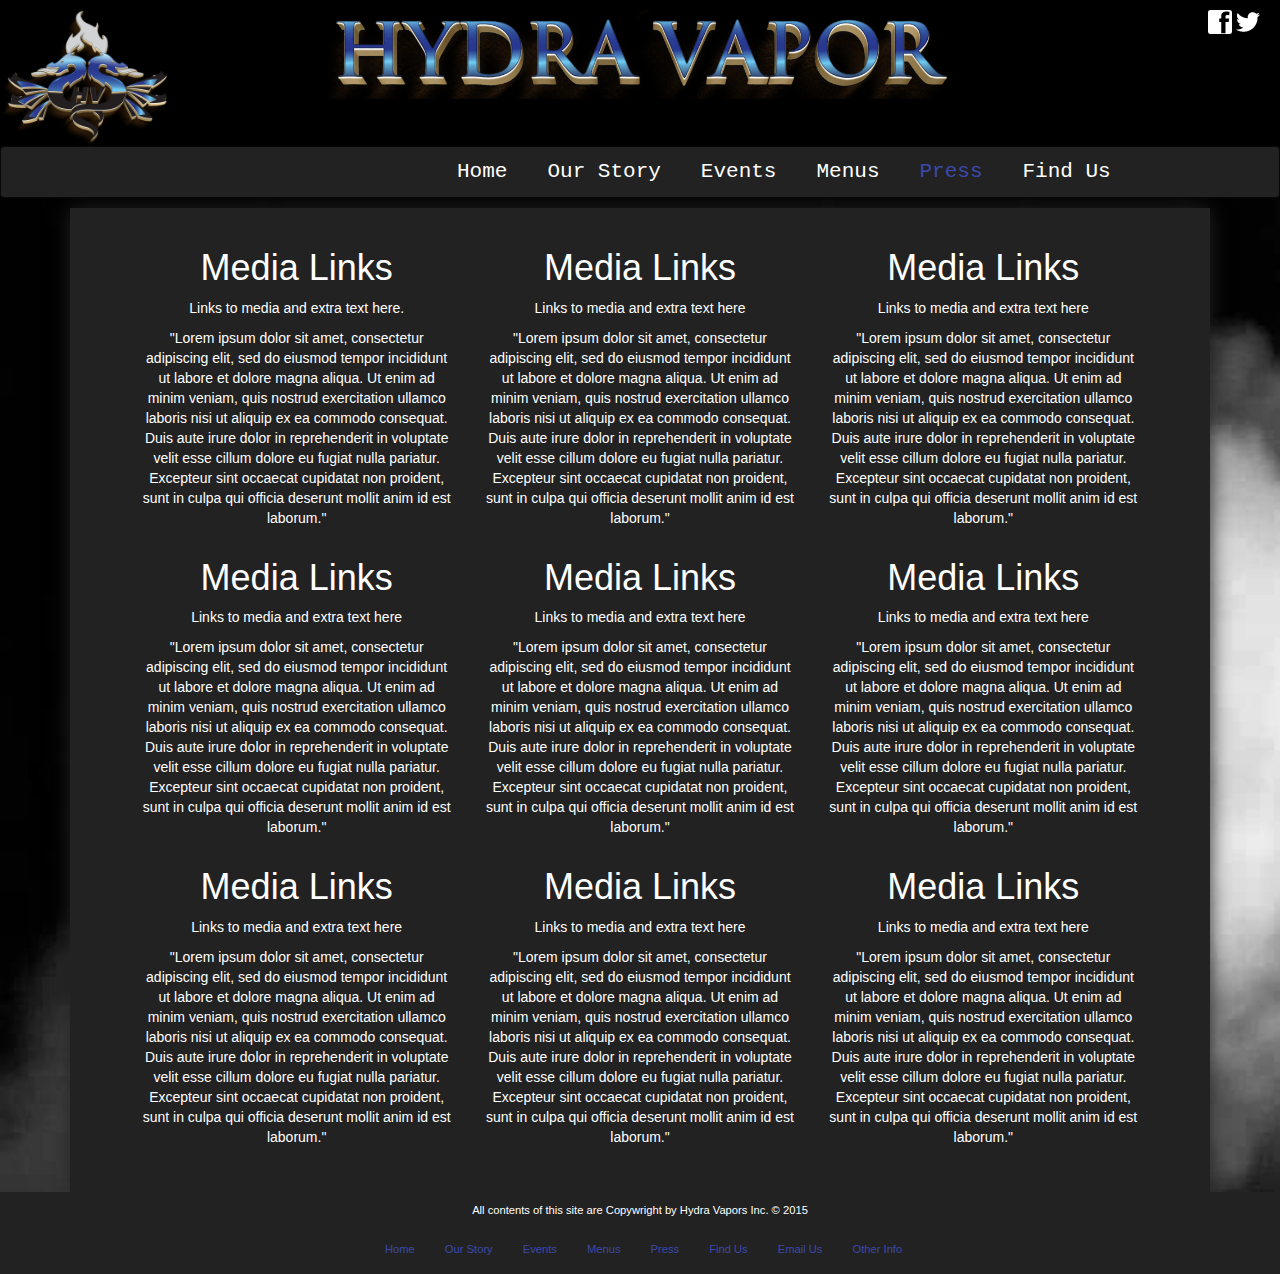
<file: press.html>
<!DOCTYPE html>
<html lang="en">
  <head>
    <meta charset="utf-8">
    <meta http-equiv="X-UA-Compatible" content="IE=edge">
    <meta name="viewport" content="width=device-width, initial-scale=1">
    <title>Hydra Vapors</title>
    <link href="css/bootstrap.min.css" rel="stylesheet">
    <link href="css/stylesheet.css" rel="stylesheet">
  
   </head>
   
 <body>
    <div class="container-liquid headlogo">
      <div class="row">
          <div class="col-lg-3, col-md-3, col-sm-3, col-xs-3">
            <div class="logo">
            <img src="img/hydralogobase2.png" class="left-block img-responsive" alt="Hydra Vapor Logo" width="170">
          </div>
          </div>
          <div class="col-lg-6, col-md-6, col-sm-6, col-xs-6">
            <div class="logo">
            <a href="index.html"><img src="img/hydravaportitle2.png" class="center-block img-responsive" alt="Hydra Vapor Title" width="900"></a>
            </div>
          </div>
          <div class="col-lg-3, col-md-3, col-sm-3, col-xs-3">
            <div class="social">
                <a href="https://www.facebook.com/HydraVapors"target="_blank"><img src="img/Facebook_Logo_Button_24.png"></a>
                <a href="https://twitter.com/hydravapors"target="_blank"><img src="img/Twitter_logo_24.png"></a>
             </div>
           </div>
        </div>
       </div>
       
    
       <div class="navbar navbar-inverse" role="navigation">
         <div class="container-liquid"> 
           <div class="col-lg-offset-4 col-lg-8 col-md-offset-2 col-md-10 col-sm-offset-1 col-sm-11">
           <button class="navbar-toggle" data-toggle="collapse" data-target=".navtoggle">
             <span class="icon-bar"></span>
             <span class="icon-bar"></span>
             <span class="icon-bar"></span>
           </button>
           <div class="navbar-collapse collapse navtoggle">
           <ul class="nav navbar-nav">
             <li><a href="index.html">Home</a></li>
             <li><a href="story.html">Our Story</a></li>
             <li><a href="events.html">Events</a></li>
             <li><a href="menu.html">Menus</a></li>
             <li class="active"><a href="press.html">Press</a></li>
             <li><a href="contact.html">Find Us</a></li>
            </ul> 
           </div>
          </div>
         </div>
        </div>
           
        <div class="container">
          <div class="bodybox">
            <div class="row">
              <div class="col-lg-4 col-md-4 col-sm-12 col-xs-12">
                <h1>Media Links</h1>
                <p>Links to media and extra text here. </p>
                <p>"Lorem ipsum dolor sit amet, consectetur adipiscing elit, sed do eiusmod tempor incididunt ut labore et dolore magna aliqua. Ut enim ad minim veniam, quis nostrud exercitation ullamco laboris nisi ut aliquip ex ea commodo consequat. Duis aute irure dolor in reprehenderit in voluptate velit esse cillum dolore eu fugiat nulla pariatur. Excepteur sint occaecat cupidatat non proident, sunt in culpa qui officia deserunt mollit anim id est laborum."</p>
              </div>
              <div class="col-lg-4 col-md-4 col-sm-12 col-xs-12">
                <h1>Media Links</h1>
                <p>Links to media and extra text here</p>
                <p>"Lorem ipsum dolor sit amet, consectetur adipiscing elit, sed do eiusmod tempor incididunt ut labore et dolore magna aliqua. Ut enim ad minim veniam, quis nostrud exercitation ullamco laboris nisi ut aliquip ex ea commodo consequat. Duis aute irure dolor in reprehenderit in voluptate velit esse cillum dolore eu fugiat nulla pariatur. Excepteur sint occaecat cupidatat non proident, sunt in culpa qui officia deserunt mollit anim id est laborum."</p>
              </div>
              <div class="col-lg-4 col-md-4 col-sm-12 col-xs-12">
                <h1>Media Links</h1>
                <p>Links to media and extra text here</p>
                <p>"Lorem ipsum dolor sit amet, consectetur adipiscing elit, sed do eiusmod tempor incididunt ut labore et dolore magna aliqua. Ut enim ad minim veniam, quis nostrud exercitation ullamco laboris nisi ut aliquip ex ea commodo consequat. Duis aute irure dolor in reprehenderit in voluptate velit esse cillum dolore eu fugiat nulla pariatur. Excepteur sint occaecat cupidatat non proident, sunt in culpa qui officia deserunt mollit anim id est laborum."</p>
              </div>
            </div>
            <div class="row">
              <div class="col-lg-4 col-md-4 col-sm-12 col-xs-12">
                <h1>Media Links</h1>
                <p>Links to media and extra text here</p>
                <p>"Lorem ipsum dolor sit amet, consectetur adipiscing elit, sed do eiusmod tempor incididunt ut labore et dolore magna aliqua. Ut enim ad minim veniam, quis nostrud exercitation ullamco laboris nisi ut aliquip ex ea commodo consequat. Duis aute irure dolor in reprehenderit in voluptate velit esse cillum dolore eu fugiat nulla pariatur. Excepteur sint occaecat cupidatat non proident, sunt in culpa qui officia deserunt mollit anim id est laborum."</p>
              </div>
              <div class="col-lg-4 col-md-4 col-sm-12 col-xs-12">
                <h1>Media Links</h1>
                <p>Links to media and extra text here</p>
                <p>"Lorem ipsum dolor sit amet, consectetur adipiscing elit, sed do eiusmod tempor incididunt ut labore et dolore magna aliqua. Ut enim ad minim veniam, quis nostrud exercitation ullamco laboris nisi ut aliquip ex ea commodo consequat. Duis aute irure dolor in reprehenderit in voluptate velit esse cillum dolore eu fugiat nulla pariatur. Excepteur sint occaecat cupidatat non proident, sunt in culpa qui officia deserunt mollit anim id est laborum."</p>
              </div>
              <div class="col-lg-4 col-md-4 col-sm-12 col-xs-12">
                <h1>Media Links</h1>
                <p>Links to media and extra text here</p>
                <p>"Lorem ipsum dolor sit amet, consectetur adipiscing elit, sed do eiusmod tempor incididunt ut labore et dolore magna aliqua. Ut enim ad minim veniam, quis nostrud exercitation ullamco laboris nisi ut aliquip ex ea commodo consequat. Duis aute irure dolor in reprehenderit in voluptate velit esse cillum dolore eu fugiat nulla pariatur. Excepteur sint occaecat cupidatat non proident, sunt in culpa qui officia deserunt mollit anim id est laborum."</p>
              </div>
            </div> 
            <div class="row">
              <div class="col-lg-4 col-md-4 col-sm-12 col-xs-12">
                <h1>Media Links</h1>
                <p>Links to media and extra text here</p>
                <p>"Lorem ipsum dolor sit amet, consectetur adipiscing elit, sed do eiusmod tempor incididunt ut labore et dolore magna aliqua. Ut enim ad minim veniam, quis nostrud exercitation ullamco laboris nisi ut aliquip ex ea commodo consequat. Duis aute irure dolor in reprehenderit in voluptate velit esse cillum dolore eu fugiat nulla pariatur. Excepteur sint occaecat cupidatat non proident, sunt in culpa qui officia deserunt mollit anim id est laborum."</p>
              </div>
              <div class="col-lg-4 col-md-4 col-sm-12 col-xs-12">
                <h1>Media Links</h1>
                <p>Links to media and extra text here</p>
                <p>"Lorem ipsum dolor sit amet, consectetur adipiscing elit, sed do eiusmod tempor incididunt ut labore et dolore magna aliqua. Ut enim ad minim veniam, quis nostrud exercitation ullamco laboris nisi ut aliquip ex ea commodo consequat. Duis aute irure dolor in reprehenderit in voluptate velit esse cillum dolore eu fugiat nulla pariatur. Excepteur sint occaecat cupidatat non proident, sunt in culpa qui officia deserunt mollit anim id est laborum."</p>
              </div>
              <div class="col-lg-4 col-md-4 col-sm-12 col-xs-12">
                <h1>Media Links</h1>
                <p>Links to media and extra text here</p>
                <p>"Lorem ipsum dolor sit amet, consectetur adipiscing elit, sed do eiusmod tempor incididunt ut labore et dolore magna aliqua. Ut enim ad minim veniam, quis nostrud exercitation ullamco laboris nisi ut aliquip ex ea commodo consequat. Duis aute irure dolor in reprehenderit in voluptate velit esse cillum dolore eu fugiat nulla pariatur. Excepteur sint occaecat cupidatat non proident, sunt in culpa qui officia deserunt mollit anim id est laborum."</p>
              </div>
            </div> 
          </div>    
        </div>
           
        <div class="bottomtext">
        <div class="container">
            <p>All contents of this site are Copywright by Hydra Vapors Inc. &copy; 2015</p>
            
            <div class="col-lg-offset-3 col-lg-8 col-md-offset-2 col-md-10 col-sm-offset-1 col-sm-11 hidden-xs">
            <ul class="nav navbar-nav">
             <li><a href="index.html">Home</a></li>
             <li><a href="story.html">Our Story</a></li>
             <li><a href="events.html">Events</a></li>
             <li><a href="menu.html">Menus</a></li>
             <li><a href="press.html">Press</a></li>
             <li><a href="contact.html">Find Us</a></li>
             <li><a href="#">Email Us</a></li>
             <li><a href="#">Other Info</a></li>
            </ul> 
           </div>
          </div>
      </div>
      
    

    <!-- jQuery (necessary for Bootstrap's JavaScript plugins) -->
    <script src="jquery/dist/jquery.min.js"></script>
    <!-- Include all compiled plugins (below), or include individual files as needed -->
    <script src="js/bootstrap.min.js"></script>
	</body>
</html>
</file>
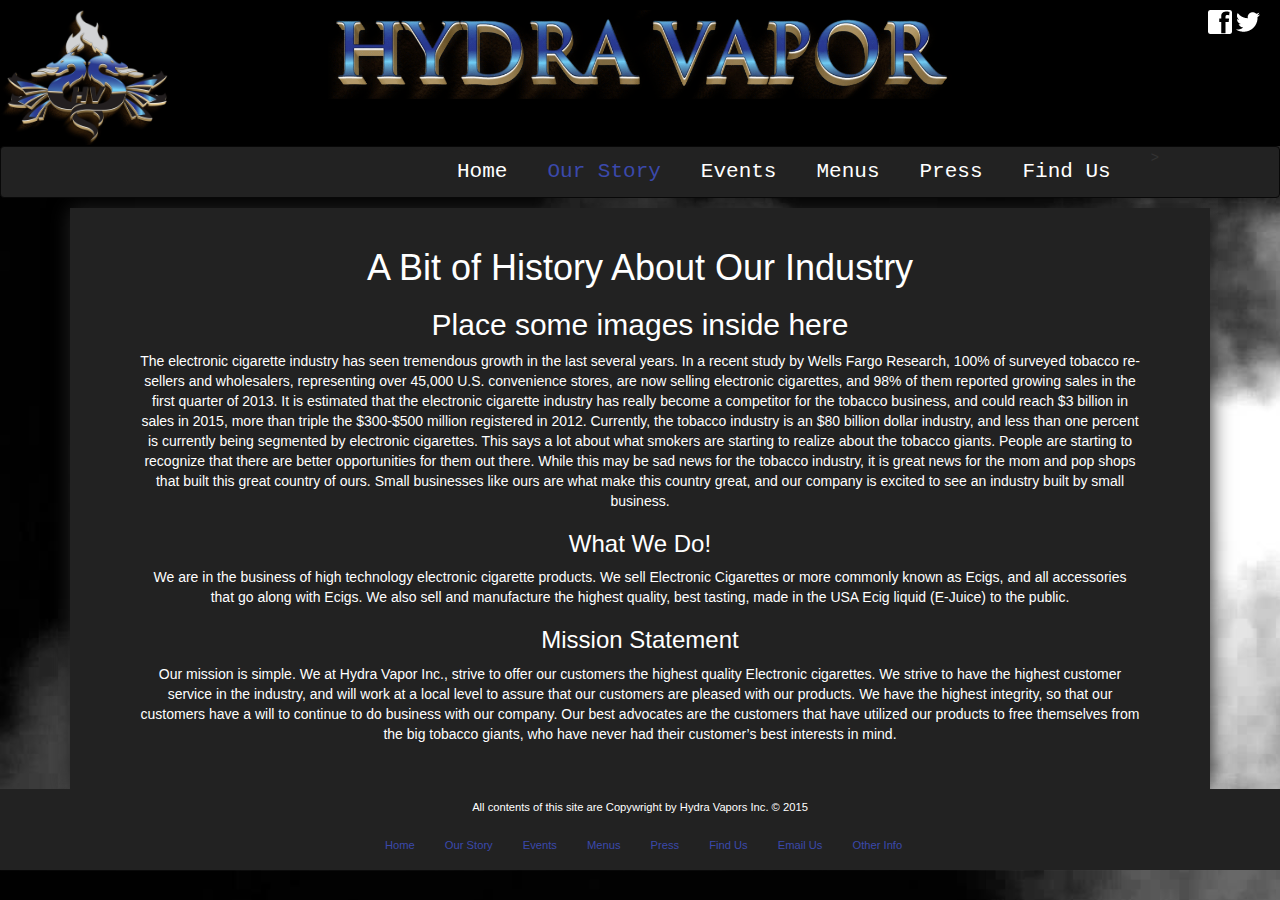
<file: story.html>
<!DOCTYPE html>
<html lang="en">
  <head>
    <meta charset="utf-8">
    <meta http-equiv="X-UA-Compatible" content="IE=edge">
    <meta name="viewport" content="width=device-width, initial-scale=1">
    <title>Hydra Vapors</title>
    <link href="css/bootstrap.min.css" rel="stylesheet">
    <link href="css/stylesheet.css" rel="stylesheet">
  
   </head>
   
 <body>
    <div class="container-liquid headlogo">
      <div class="row">
          <div class="col-lg-3, col-md-3, col-sm-3, col-xs-3">
            <div class="logo">
            <img src="img/hydralogobase2.png" class="left-block img-responsive" alt="Hydra Vapor Logo" width="170">
          </div>
          </div>
          <div class="col-lg-6, col-md-6, col-sm-6, col-xs-6">
            <div class="logo">
            <a href="index.html"><img src="img/hydravaportitle2.png" class="center-block img-responsive" alt="Hydra Vapor Title" width="900"></a>
            </div>
          </div>
          <div class="col-lg-3, col-md-3, col-sm-3, col-xs-3">
            <div class="social">
                <a href="https://www.facebook.com/HydraVapors"target="_blank"><img src="img/Facebook_Logo_Button_24.png"></a>
                <a href="https://twitter.com/hydravapors"target="_blank"><img src="img/Twitter_logo_24.png"></a>
             </div>
           </div>
        </div>
       </div>
       
    
       <div class="navbar navbar-inverse" role="navigation">
         <div class="container-liquid"> 
           <div class="col-lg-offset-4 col-lg-8 col-md-offset-2 col-md-10 col-sm-offset-1 col-sm-11">
           <button class="navbar-toggle" data-toggle="collapse" data-target=".navtoggle">
             <span class="icon-bar"></span>
             <span class="icon-bar"></span>
             <span class="icon-bar"></span>
           </button>
           <div class="navbar-collapse collapse navtoggle">
           <ul class="nav navbar-nav">
             <li><a href="index.html">Home</a></li>
             <li class="active"><a href="story.html">Our Story</a></li>
             <li><a href="events.html">Events</a></li>
             <li><a href="menu.html">Menus</a></li>
             <li><a href="press.html">Press</a></li>
             <li><a href="contact.html">Find Us</a></li>>
            </ul> 
           </div>
          </div>
         </div>
        </div>
        
		   <div class="container">
             <div class="bodybox">
               <h1>A Bit of History About Our Industry</h1>
               <h2>Place some images inside here</h2>
               <p>The electronic cigarette industry has seen tremendous growth in the last several years. In a recent study by Wells Fargo Research, 100% of surveyed tobacco re-sellers and wholesalers, representing over 45,000 U.S. convenience stores, are now selling electronic cigarettes, and 98% of them reported growing sales in the first quarter of 2013. It is estimated that the electronic cigarette industry has really become a competitor for the tobacco business, and could reach $3 billion in sales in 2015, more than triple the $300-$500 million registered in 2012. Currently, the tobacco industry is an $80 billion dollar industry, and less than one percent is currently being segmented by electronic cigarettes. This says a lot about what smokers are starting to realize about the tobacco giants. People are starting to recognize that there are better opportunities for them out there. While this may be sad news for the tobacco industry, it is great news for the mom and pop shops that built this great country of ours. Small businesses like ours are what make this country great, and our company is excited to see an industry built by small business.</p>
              <h3>What We Do!</h3>
              <p>We are in the business of high technology electronic cigarette products. We sell Electronic Cigarettes or more commonly known as Ecigs, and all accessories that go along with Ecigs. We also sell and manufacture the highest quality, best tasting, made in the USA Ecig liquid (E-Juice) to the public.</p>
               <h3>Mission Statement</h3>
               <p>Our mission is simple. We at Hydra Vapor Inc., strive to offer our customers the highest quality Electronic cigarettes. We strive to have the highest customer service in the industry, and will work at a local level to assure that our customers are pleased with our products. We have the highest integrity, so that our customers have a will to continue to do business with our company. Our best advocates are the customers that have utilized our products to free themselves from the big tobacco giants, who have never had their customer’s best interests in mind.</p>
             </div>
       </div>
		
		  <div class="bottomtext">
        <div class="container">
            <p>All contents of this site are Copywright by Hydra Vapors Inc. &copy; 2015</p>
            
            <div class="col-lg-offset-3 col-lg-8 col-md-offset-2 col-md-10 col-sm-offset-1 col-sm-11 hidden-xs">
            <ul class="nav navbar-nav">
             <li><a href="index.html">Home</a></li>
             <li><a href="story.html">Our Story</a></li>
             <li><a href="events.html">Events</a></li>
             <li><a href="menu.html">Menus</a></li>
             <li><a href="press.html">Press</a></li>
             <li><a href="contact.html">Find Us</a></li>
             <li><a href="#">Email Us</a></li>
             <li><a href="#">Other Info</a></li>
            </ul> 
           </div>
          </div>
      </div>
      
    

    <!-- jQuery (necessary for Bootstrap's JavaScript plugins) -->
    <script src="jquery/dist/jquery.min.js"></script>
    <!-- Include all compiled plugins (below), or include individual files as needed -->
    <script src="js/bootstrap.min.js"></script>
</body>
</html>
</file>
<file: css/stylesheet.css>
@font-face{
	font-family: 'myFont';
	src: url('../fonts/desgaste.ttf');
	src: url('../fonts/desgaste.ttf') format('truetype');
	src: url('../fonts/desgaste.eot') format('embedded-opentype');

	
}

.logo{
	padding-top: 10px;
	padding-bottom: 1px;
	display: block;
	margin: 0 auto;
	float: none;
	
}
.social{
	
	padding-top: 10px;
	margin-right: auto;
	margin-left: auto;
	float: right;
	display: block;
	padding-right:20px;
}

.headlogo{
	
	background: black;

	

}
.navbar-inverse .navbar-nav > li > a {

	color:white;
	font-family: monospace, Times, serif;
	font-size: 1.5em;
	padding-left: 0px;
	padding-right:40px;
	
}

.navbar-nav{
	width:100%;
	
}

.navbar-inverse .navbar-nav > .active > a{
	
	color:#3b49ac;
	background:none;
	font-size: 1.5em;
	
}
.navbar-inverse .navbar-nav > .active > a:hover {
	
	color: white;
	background:none;
	
	
}
.navbar-inverse .navbar-nav > li > a:hover {
	
	color:#3b49ac;
	

}
.bottomtext .navbar-nav > li > a:hover {
	
	color:white;
	background:none;
}
.bottomtext .navbar-nav > li > a{
	
	color:#3b49ac;
}
.navbar-toggle{
	
	border: none;
}

.carousel-inner{
text-align: center;
float:none;

border: black 1px solid;
top:-20px;


}

.carousel-inner > .item{
	
	
	float:center;
	
}

.carousel-caption{

	font-family: "Modern 20", sans-serif;
}	
	
.bodyarea{
	
	background-color: #222222;
	color:white;
	margin-top:-20px;
	text-align: center;
}
.bodytexts{
	 
	 line-height: 180%;
	 font-size:  1.3em;
	 background-color: #222222;
	 color:white;
	 padding-left: 70px;
	 padding-right: 70px;
	 padding-top:20px;
	 padding-bottom:20px;
	 box-shadow: 0 0 20px #222222;
	
}
.bodybox{
	
	 background-color: #222222;
	 color:white;
	 margin-top: -10px;
	 padding-left: 70px;
	 padding-right: 70px;
	 padding-top:20px;
	 padding-bottom:35px;
	 text-align: center;
	 box-shadow: 0 0 20px #222222;
}
.bodyboxalt{
	
	 background-color: black;
	 color:white;
	 margin-top: -10px;
	 padding-left: 70px;
	 padding-right: 70px;
	 padding-top:20px;
	 padding-bottom:35px;
	 text-align: center;
	 box-shadow: 0 0 20px #222222;
	 border-top: #3b49ac 1px solid;
	 border-bottom: #3b49ac 1px solid;
}
.bodyboxheader{
	
	 background-color: #3b49ac;
	 color:white;
	 padding-left: 70px;
	 padding-right: 70px;
	 padding-top:5px;
	 padding-bottom: 20px;
	 text-align: center;
	 box-shadow: 0 0 20px #222222;
	
}

.bottomtext{
	
	line-height: 60%;
	background-color: #222222;
	color:white;	
	padding-top:15px;
	text-align: center;
	font-size: .8em;
}
body{
	
	background-image: url(../img/smoke.jpg);
	background-size: cover;
	
}

.bodyimages{
	
	position: relative;
	display: inline-block;
	text-align: center;
	border-radius: 250px;
	-webkit-border-radius: 250px;
	-moz-border-radius: 250px;
	overflow:hidden;
	border: 3px #3b49ac;
	transition: all .4s;
	-webkit-transition: all .4s;
	-moz-transition: all .4s;
}
.bodyimages:hover{
	
	box-shadow: 0 0 45px #3b49ac;
	-webkit-box-shadow: 0 0 45px #3b49ac;
	-moz-box-shadow: 0 0 45px #3b49ac;
	
	
}

.bodyimages  > figcaption{
	
	position: absolute;
	bottom:100px;
	right:10px;
	left:10px;
	font-size: 5em;
	font-family:"impact"
	
}

.bodyimages > a > button{
	
	position: absolute;
	bottom: 80px;
	right:100px;
	left:135px;
	background: #3b49ac;
	border: 1px white;
	color:white;
	transition: all .4s;
	-webkit-transition: all .4s;
	-moz-transition: all .4s;
	font-family: sans-serif;
	
}
.bodyimages > a > button:hover{
	
	background: #4d5fdc;
	color:white;
	
}

.bodyimagecontainer{
	
	padding-top: 25px;
	padding-bottom: 25px;
	
}
.smallfont{	
	
	font-size: 1.2em;
	color: #4d5fdc;
	
}
	
.notused{
	
	background: -moz-linear-gradient(left,  rgba(0,0,0,0.62) 0%, rgba(111,111,111,0) 31%, rgba(255,255,255,0.36) 71%, rgba(0,0,0,0.62) 100%); /* FF3.6+ */
background: -webkit-gradient(linear, left top, right top, color-stop(0%,rgba(0,0,0,0.62)), color-stop(31%,rgba(111,111,111,0)), color-stop(71%,rgba(255,255,255,0.36)), color-stop(100%,rgba(0,0,0,0.62))); /* Chrome,Safari4+ */
background: -webkit-linear-gradient(left,  rgba(0,0,0,0.62) 0%,rgba(111,111,111,0) 31%,rgba(255,255,255,0.36) 71%,rgba(0,0,0,0.62) 100%); /* Chrome10+,Safari5.1+ */
background: -o-linear-gradient(left,  rgba(0,0,0,0.62) 0%,rgba(111,111,111,0) 31%,rgba(255,255,255,0.36) 71%,rgba(0,0,0,0.62) 100%); /* Opera 11.10+ */
background: -ms-linear-gradient(left,  rgba(0,0,0,0.62) 0%,rgba(111,111,111,0) 31%,rgba(255,255,255,0.36) 71%,rgba(0,0,0,0.62) 100%); /* IE10+ */
background: linear-gradient(to right,  rgba(0,0,0,0.62) 0%,rgba(111,111,111,0) 31%,rgba(255,255,255,0.36) 71%,rgba(0,0,0,0.62) 100%); /* W3C */
filter: progid:DXImageTransform.Microsoft.gradient( startColorstr='#9e000000', endColorstr='#9e000000',GradientType=1 ); /* IE6-9 */
	
}
</file>
